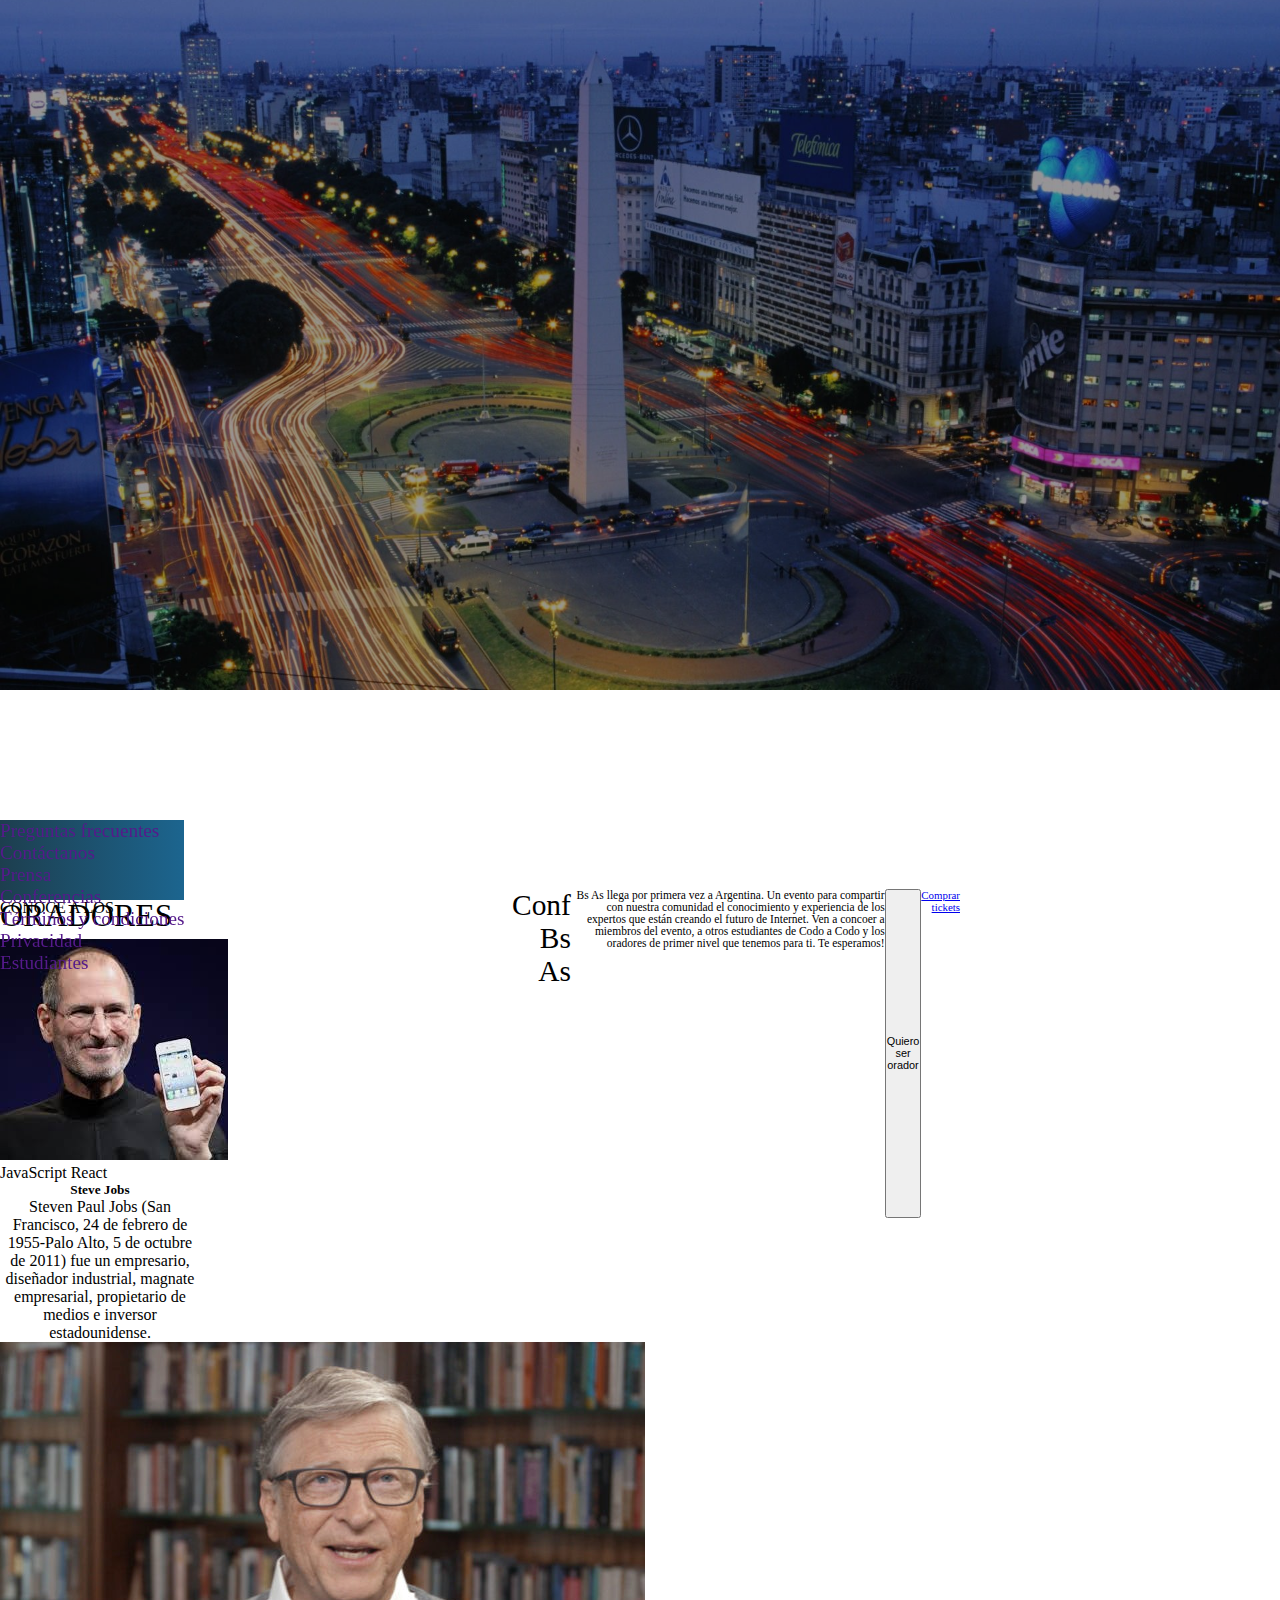
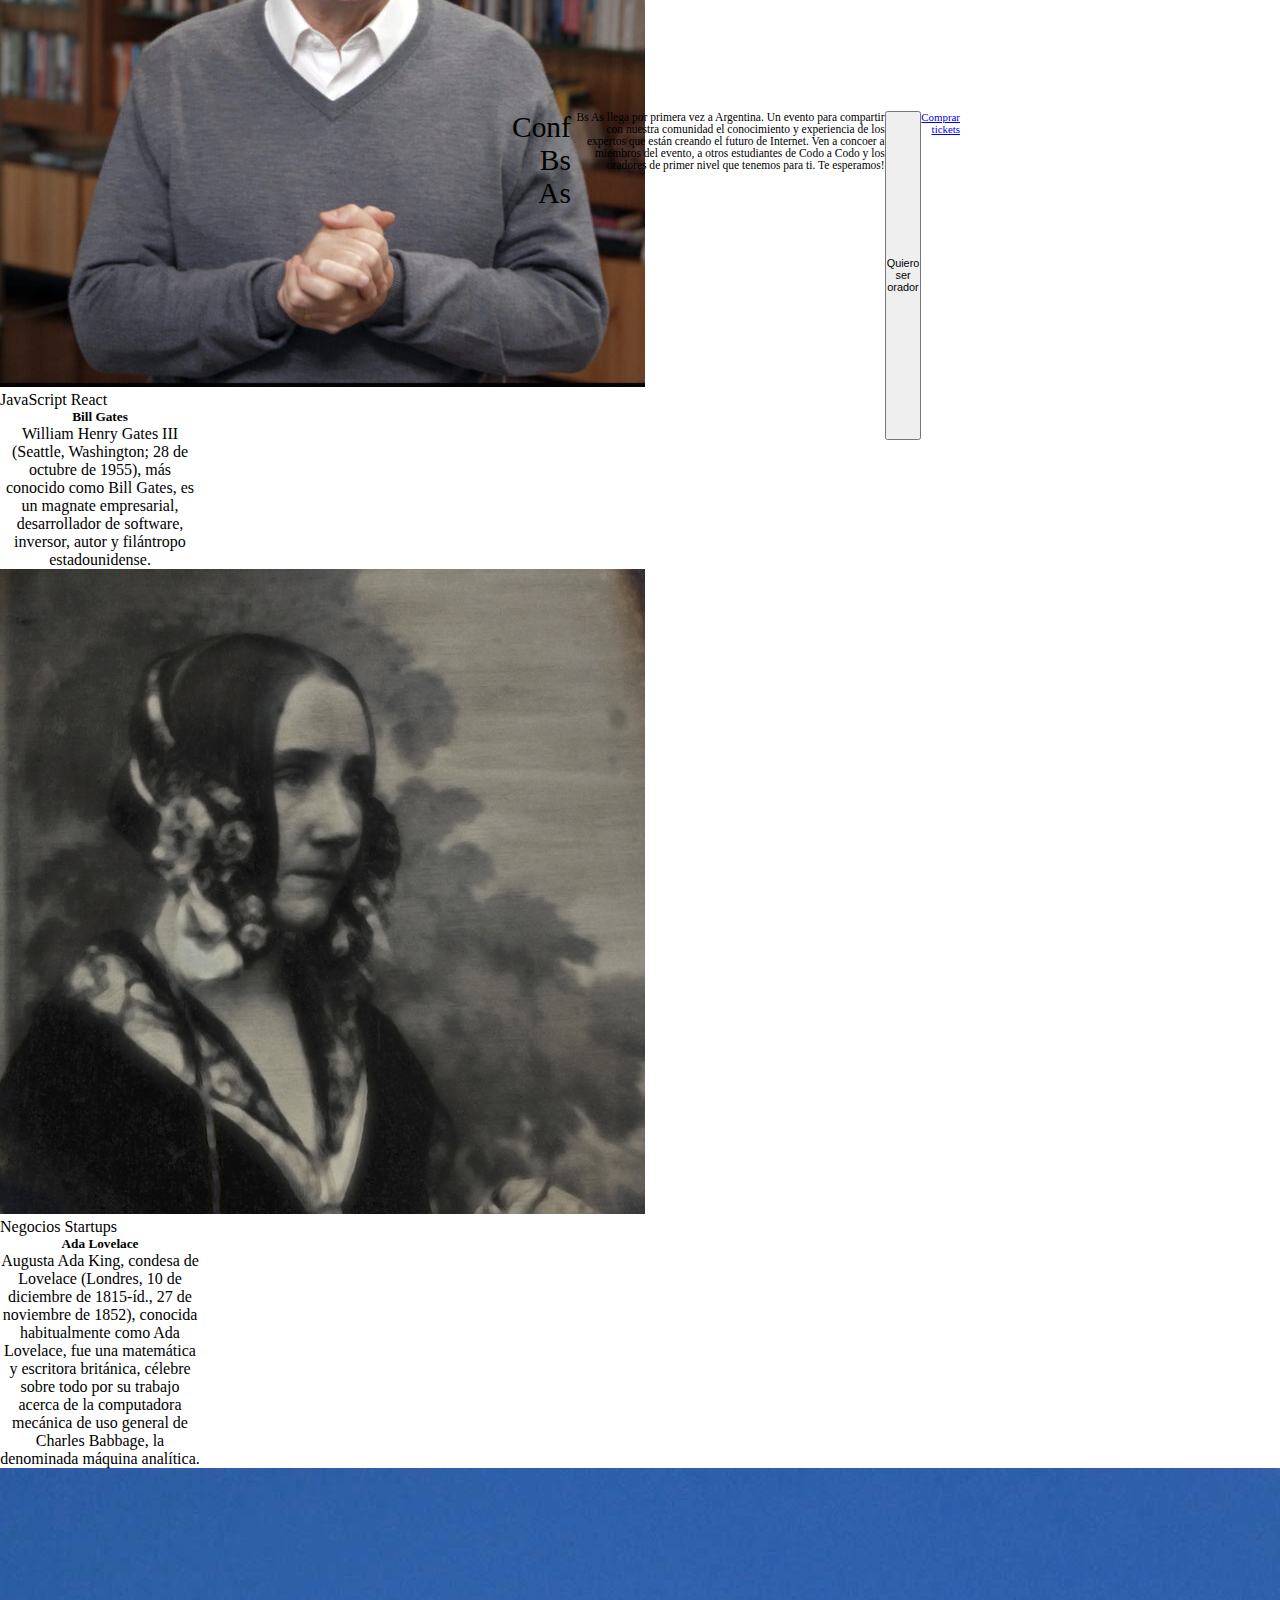
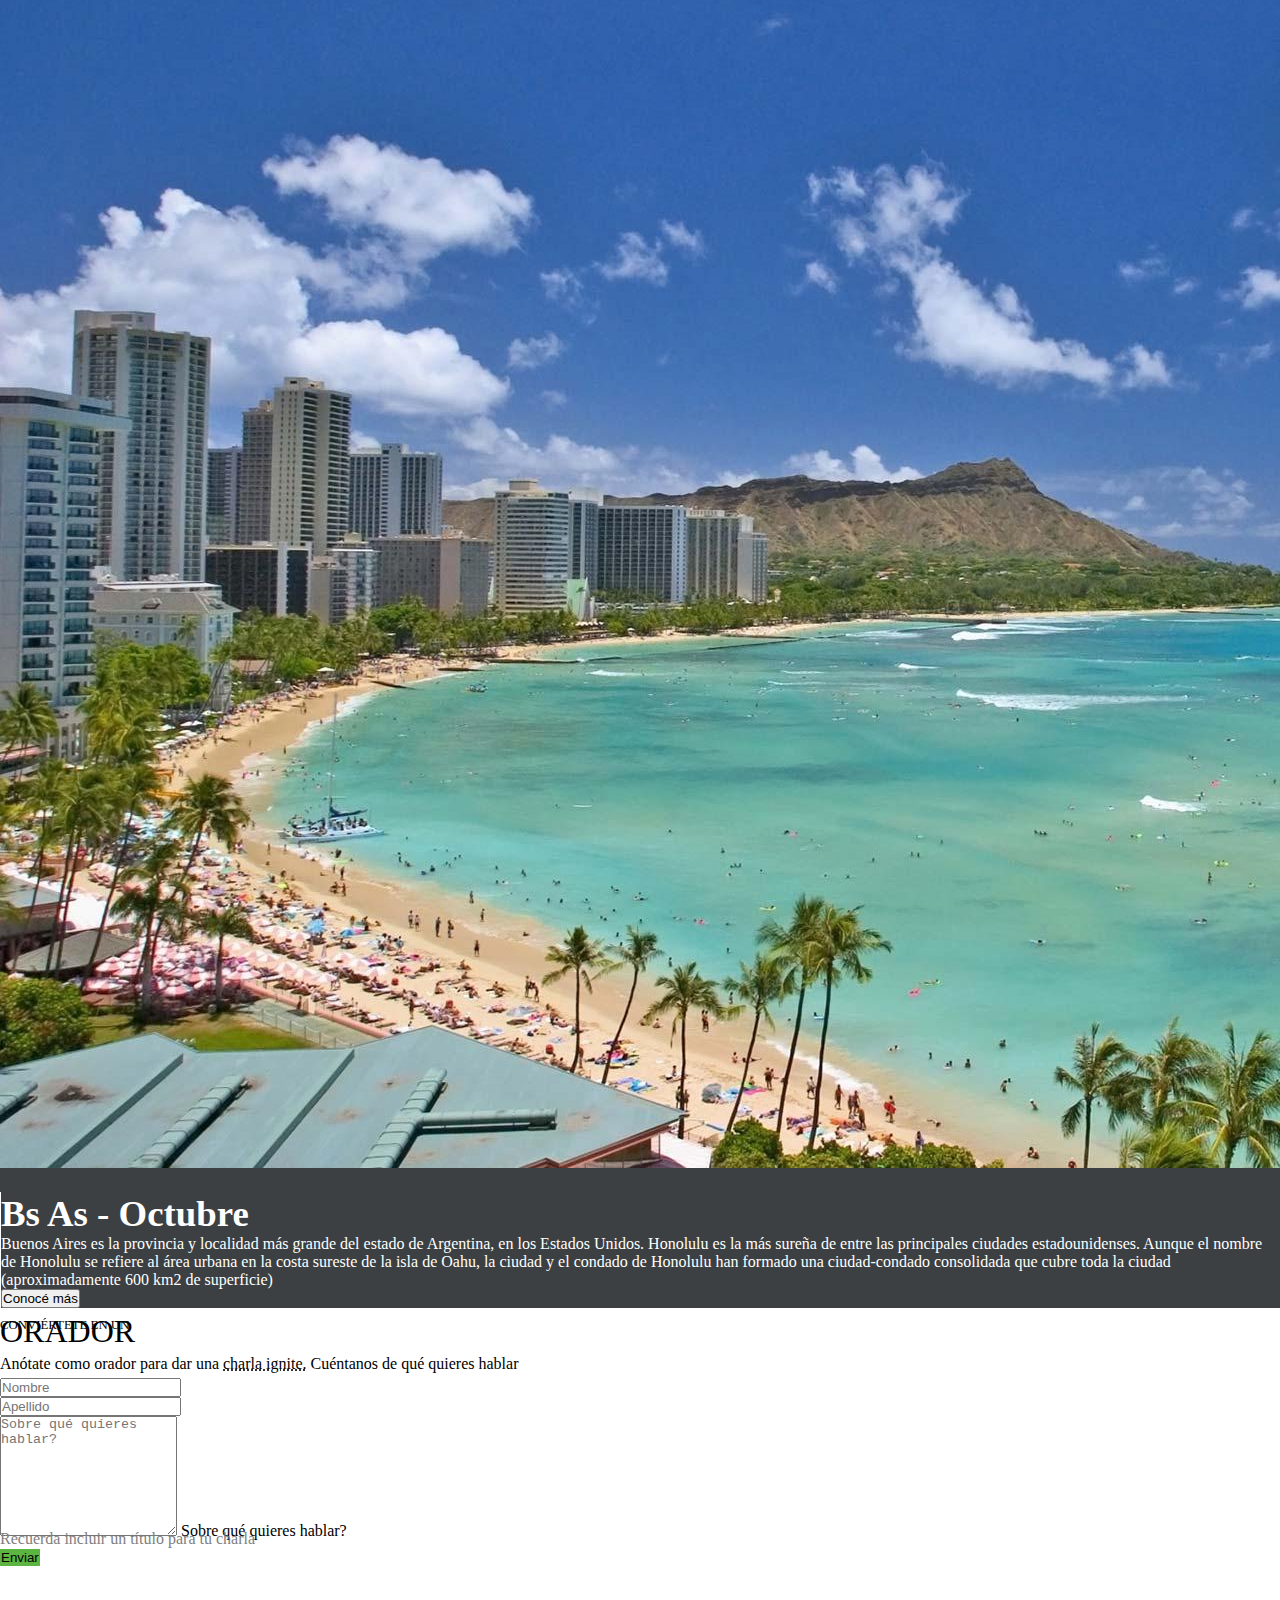
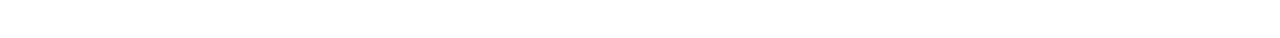
<file: index.html>
<!DOCTYPE html>

<html>

<head>
    <meta charset="utf-8">
    <meta http-equiv="X-UA-Compatible" content="IE=edge">
    <title> TP Integrador FRONT</title>
    <meta name="description" content="">
    <meta name="viewport" content="width=device-width, initial-scale=1">
    <link rel="stylesheet" href="css/style.css">
    <link href="https://cdn.jsdelivr.net/npm/bootstrap@5.3.0-alpha3/dist/css/bootstrap.min.css" rel="stylesheet" integrity="sha384-KK94CHFLLe+nY2dmCWGMq91rCGa5gtU4mk92HdvYe+M/SXH301p5ILy+dN9+nJOZ" crossorigin="anonymous">
    <script src="https://cdn.jsdelivr.net/npm/bootstrap@5.3.0-alpha3/dist/js/bootstrap.bundle.min.js" integrity="sha384-ENjdO4Dr2bkBIFxQpeoTz1HIcje39Wm4jDKdf19U8gI4ddQ3GYNS7NTKfAdVQSZe" crossorigin="anonymous"></script>
</head>
<!--Menú - Inicio-->
<body>
    <nav class="container-fluid nav-container">
        <div class="container">
            <div class="row">
                <div class="col-4 d-flex align-items-center my-2">
                    <img class="logo-codoacodo" src="img/codoacodo.png" alt="Logo codo a codo" />
                    <a class="nav-link active text-white conf-Bs-As mb-2" aria-current="page" href="#">Conf Bs As</a>
                </div>
                <div class="col-8">
                    <ul class="my-2 align-items-center">
                        <li class="nav-item d-flex text-white justify-content-around mt-4">
                            <a class="nav-link navlinks" href="#CONF">La conferencia</a>
                            <a class="nav-link secondary-links navlinks" href="#ORAD">Los oradores</a>
                            <a class="nav-link secondary-links navlinks" href="#LUGAR">El lugar y la fecha</a>
                            <a class="nav-link secondary-links navlinks" href="#CONVORA">Conviértete en orador</a>
                            <a class="nav-link compra-tickets-link navlinks" href="compratickets.html">Compra tickets</a>
                        </li>
                    </ul>
                </div>
            </div>
        </div>
    </nav>
<!--Menú - Fin-->

<!--Carrusel - Inicio-->

    <section id="CONF"  class="seccion1">
        <div id="carouselExampleSlidesOnly" class="carousel slide" data-bs-ride="carousel">
            <div class="carousel-inner">
                <div class="carousel-item active carousel-size">
                    <img src="img/ba1.jpg" class="d-block w-100" alt="...">
                    <div class="carousel-caption d d-none d-sm-block ">
                        <p class="cbsas">Conf Bs As</p>
                        <p class="cbsas-desc">Bs As llega por primera vez a Argentina. Un evento para compartir con
                            nuestra comunidad el
                            conocimiento y
                            experiencia de los expertos que están creando el futuro de Internet. Ven a concoer a
                            miembros
                            del evento,
                            a otros estudiantes de Codo a Codo y los oradores de primer nivel que tenemos para ti. Te
                            esperamos!</p>
                        <button type="button" class="btn btn-orador btn-outline-light">Quiero ser orador</button>
                        <a class="btn btn-success btn-comprar-ticket" href="compratickets.html"  role="button">Comprar tickets</a>
                    </div>
                </div>
                <div class="carousel-item carousel-size">
                    <img src="img/ba2.jpg" class="d-block w-100" alt="...">
                    <div class="carousel-caption d-none d-md-block">
                        <p class="cbsas">Conf Bs As</p>
                        <p class="cbsas-desc">Bs As llega por primera vez a Argentina. Un evento para compartir con
                            nuestra comunidad el
                            conocimiento y
                            experiencia de los expertos que están creando el futuro de Internet. Ven a concoer a
                            miembros
                            del evento,
                            a otros estudiantes de Codo a Codo y los oradores de primer nivel que tenemos para ti. Te
                            esperamos!</p>
                        <button type="button" class="btn btn-orador btn-outline-light">Quiero ser orador</button>
                        <a class="btn btn-success btn-comprar-ticket" href="compratickets.html"  role="button">Comprar tickets</a>
                    </div>
                </div>
                <div class="carousel-item carousel-size">
                    <img src="img/ba3.jpg" class="d-block w-100" alt="...">
                    <div class="carousel-caption d-none d-md-block">
                        <p class="cbsas">Conf Bs As</p>
                        <p class="cbsas-desc">Bs As llega por primera vez a Argentina. Un evento para compartir con
                            nuestra comunidad el
                            conocimiento y
                            experiencia de los expertos que están creando el futuro de Internet. Ven a concoer a
                            miembros
                            del evento,
                            a otros estudiantes de Codo a Codo y los oradores de primer nivel que tenemos para ti. Te
                            esperamos!</p>
                        <button type="button" class="btn btn-orador btn-outline-light">Quiero ser orador</button>
                        <a class="btn btn-success btn-comprar-ticket" href="compratickets.html"  role="button">Comprar tickets</a>
                    </div>
                </div>
            </div>
        </div>
    </section>
<!--Carrusel - Fin-->

<!--Card - Inicio Oradores-->
    <div id="ORAD" class="d-flex flex-column align-items-center">
        <p style="margin-top: 10px">CONOCE A LOS</p>
        <p class="txt-oradores">ORADORES</p>
    </div>

    <section class="container px-5">
        <div class="card-group">
            <div class="card" style="width: 18rem;">
                <img src="img/steve.jpg" class="card-img-top" alt="Steve Jobs">
                <div class="card-body">
                    <span class="badge text-bg-warning">JavaScript</span>
                    <span class="badge bg-info text-white">React</span>
                    <h5 class="card-title">Steve Jobs</h5>
                    <p class="card-text">Steven Paul Jobs (San Francisco, 24 de febrero de 1955-Palo Alto, 5 de octubre
                        de 2011)
                        fue un empresario, diseñador industrial, magnate empresarial, propietario de medios e inversor
                        estadounidense. </p>

                </div>
            </div>
            <div class="card" style="width: 18rem;">
                <img src="img/bill.jpg" class="card-img-top" alt="Bill Gates">
                <div class="card-body">
                    <span class="badge text-bg-warning">JavaScript</span>
                    <span class="badge bg-info text-white">React</span>
                    <h5 class="card-title">Bill Gates</h5>
                    <p class="card-text">William Henry Gates III (Seattle, Washington; 28 de octubre de 1955), más
                        conocido como Bill Gates,
                        es un magnate empresarial, desarrollador de software, inversor, autor y filántropo
                        estadounidense.</p>

                </div>
            </div>
            <div class="card" style="width: 18rem;">
                <img src="img/ada.jpeg" class="card-img-top" alt="Ada Lovelace">
                <div class="card-body">
                    <span class="badge text-bg-secondary">Negocios</span>
                    <span class="badge text-bg-danger">Startups</span>
                    <h5 class="card-title">Ada Lovelace</h5>
                    <p class="card-text">Augusta Ada King, condesa de Lovelace (Londres, 10 de diciembre de 1815-íd.,
                        27 de noviembre de 1852), conocida habitualmente como Ada Lovelace, fue una matemática y
                        escritora británica,
                        célebre sobre todo por su trabajo acerca de la computadora mecánica de uso general de Charles
                        Babbage, la denominada máquina analítica.</p>

                </div>
            </div>
        </div>
    </section>
<!--Card - Fin Oradores-->

<!--Contenedor - Inicio-->
    <section id="LUGAR" class="container-fluid">
        <div class="row mt-5 cuadro-hawaii">
            <div class="col-6 imagen-hawaii">
                <img class="img-fluid max d-block m-l-none" src="img/honolulu.jpg" alt="Honolulu">
            </div>
            <div class="col-6 texto-hawaii">
                <h5 class="cuadro-hawaii-titulo">Bs As - Octubre</h5>
                <p>
                    Buenos Aires es la provincia y localidad más grande del estado de Argentina, en los Estados Unidos.
                    Honolulu es la
                    más sureña de entre las principales ciudades estadounidenses. Aunque el nombre de Honolulu se
                    refiere al área
                    urbana en la costa sureste de la isla de Oahu, la ciudad y el condado de Honolulu han formado una
                    ciudad-condado
                    consolidada que cubre toda la ciudad (aproximadamente 600 km2 de superficie)
                </p>
                <button type="button" class="btn btn-outline-light">Conocé más</button>



            </div>
        </div>
    </section>
<!--Contenedor - Fin-->

<!--Imput - Inicio-->

    <div id="CONVORA" class="d-flex flex-column align-items-center">
        <p style="margin-top: 10px; font-size: 0.8rem">CONVIÉRTETE EN UN</p>
        <p class="txt-oradores">ORADOR</p>
        <p style="margin-bottom: 5px">
            Anótate como orador para dar una
            <span><a href="#" class="charla-ignite">charla ignite.</a></span>
            Cuéntanos de qué quieres hablar
        </p>
    </div>




    <section class="container registro-container">
        <div class="row my-2">
            <div class="col-6">
                <input type="text" class="form-control" placeholder="Nombre" aria-label="Nombre"/>
            </div>
            <div class="col-6">
                <input type="text" class="form-control" placeholder="Apellido" aria-label="Apellido"/>
            </div>
        </div>
        
        <div class="form-floating my-3">
            <textarea class="form-control" placeholder="Sobre qué quieres hablar?" id="floatingTextarea" style="height: 120px; "></textarea>
            <label for="floatingTextarea">Sobre qué quieres hablar?</label>
        </div>
        <p style="color: grey; margin-top: -10px">Recuerda incluir un título para tu charla</p>
        <div class="d-grid gap-2 my-2">
            <button class="btn-enviar btn btn-success  btn-lg" type="button">Enviar</button>
        </div>
    </section>

    <br>
    <br>
    <br>
    <br>
<!--Imput - Fin-->


<!--Footer - Inicio-->
    <footer class="container-fluid p-0 mt-3">
        <div class="container px-5">
          <div class="row d-flex justify-content-around align-items-center text-center pt-3">
            <div class="col">
              <a class="text-white link-footer" href="">Preguntas frecuentes</a>
            </div>
            <div class="col">
              <a class="text-white link-footer" href="">Contáctanos</a>
            </div>
            <div class="col">
              <a class="text-white link-footer" href="">Prensa</a>
            </div>
            <div class="col">
              <a class="text-white link-footer" href="">Conferencias</a>
            </div>
            <div class="col">
              <a class="text-white link-footer" href="">Términos y condiciones</a>
            </div>
            <div class="col">
              <a class="text-white link-footer" href="">Privacidad</a>
            </div>
            <div class="col">
              <a class="text-white link-footer" href="">Estudiantes</a>
            </div>
          </div>
        </div>
      </footer>
<!--Footer - Fin-->   
</body>

</html>
</file>
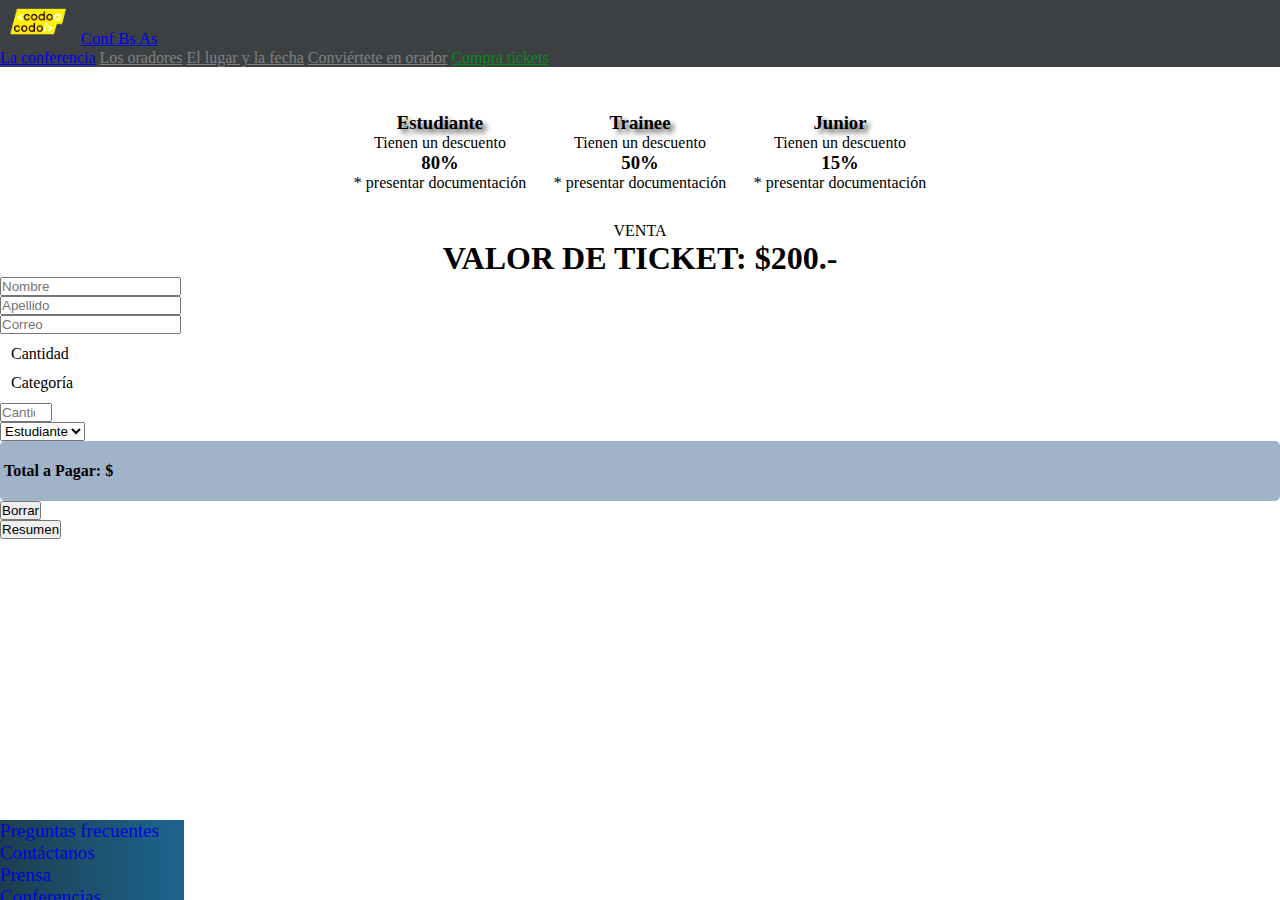
<file: compratickets.html>
<!DOCTYPE html>

<html><head><meta http-equiv="Content-Type" content="text/html; charset=UTF-8">
    
    <meta http-equiv="X-UA-Compatible" content="IE=edge">
    <title></title>
    <meta name="description" content="">
    <meta name="viewport" content="width=device-width, initial-scale=1">
    <link rel="stylesheet" href="css/style.css">
    <link href="https://cdn.jsdelivr.net/npm/bootstrap@5.3.0-alpha3/dist/css/bootstrap.min.css" rel="stylesheet" integrity="sha384-KK94CHFLLe+nY2dmCWGMq91rCGa5gtU4mk92HdvYe+M/SXH301p5ILy+dN9+nJOZ" crossorigin="anonymous">
    <script src="https://cdn.jsdelivr.net/npm/bootstrap@5.3.0-alpha3/dist/js/bootstrap.bundle.min.js" integrity="sha384-ENjdO4Dr2bkBIFxQpeoTz1HIcje39Wm4jDKdf19U8gI4ddQ3GYNS7NTKfAdVQSZe" crossorigin="anonymous"></script>
    <script src="js/funciones.js"></script>
</head>
<body>
    <nav class="container-fluid nav-container">
        <div class="container">
            <div class="row">
                <div class="col-4 d-flex align-items-center my-2">
                    <img class="logo-codoacodo" src="img/codoacodo.png" alt="Logo codo a codo">
                    <a class="nav-link active text-white conf-Bs-As mb-2" aria-current="page" href="index.html">Conf Bs As</a>
                </div>
                <div class="col-8">
                    <ul class="my-2 align-items-center">
                        <li class="nav-item d-flex text-white justify-content-around mt-4">
                            <a class="nav-link navlinks" href="index.html">La conferencia</a>
                            <a class="nav-link secondary-links navlinks" href="index.html">Los oradores</a>
                            <a class="nav-link secondary-links navlinks" href="index.html">El lugar y la fecha</a>
                            <a class="nav-link secondary-links navlinks" href="index.html">Conviértete en orador</a>
                            <a class="nav-link compra-tickets-link navlinks" href="#">Compra tickets</a>
                        </li>
                    </ul>
                </div>
            </div>
        </div>
    </nav>

    <section class="container px-5">

        <div class="card-group gap-3 grupo-cards grid">
            
            <div class="card border-start h-100 border-primary border-2 rounded-0 grid mb-3 h-110" style="max-width: 20rem;">
                <h3 class="title-h3 text-shadow">Estudiante</h3>
                <div class="card-body">
                    <p class="card-title">Tienen un descuento</p>
                    <h3 class="card-title">80%</h3>
                    <p class="card-text">* presentar documentación</p>
                </div>
            </div>


            <div class="card border-start border-info border-2  rounded-0 grid mb-3 h-110" style="max-width: 20rem;">
                <h3 class="title-h3 text-shadow">Trainee</h3>
                <div class="card-body">
                    <p class="card-title">Tienen un descuento</p>
                    <h3 class="card-title">50%</h3>
                    <p class="card-text">* presentar documentación</p>
                </div>
            </div>

            <div class="card border-start border-warning border-2 rounded-0 grid mb-3 h-110" style="max-width: 20rem;">
                <h3 class="title-h3 text-shadow">Junior</h3>
                <div class="card-body">
                    <p class="card-title">Tienen un descuento</p>
                    <h3 class="card-title">15%</h3>
                    <p class="card-text">* presentar documentación</p>
                </div>
            </div>
        </div>
        <p class="card-text">VENTA</p>
        <h1 class="card-text">VALOR DE TICKET: $200.-</h1>
        <div class="row mt-3">
            <div class="col-6">
                <input type="text" class="form-control" placeholder="Nombre" aria-label="Nombre" oninput="validarLetras(this)">
            </div>
            <div class="col-6">
                <input type="text" class="form-control" placeholder="Apellido" aria-label="Apellido" oninput="validarLetras(this)">
            </div>
        </div>
        <div class="col-12 mt-3">
            <input type="email" class="form-control" placeholder="Correo" aria-label="Correo" oninput="validarEmail(this)">
        </div>
        <div class="row mt-3 lblCantCat">
            <div class="col-6">
                <p>Cantidad</p>
            </div>
            <div class="col-6">
                <p>Categoría</p>
            </div>
        </div>
        <div class="row mt-3">
            <div class="col-6">
                <input id="cantidad" type="number" class="form-control" placeholder="Cantidad" aria-label="Cantidad" min="1" max="10" step="1">
            </div>
            <div class="col-6">
                <select name="categoria" class="form-select " id="categoria">
                    <option value="es">Estudiante</option>
                    <option value="tr">Trainee</option>
                    <option value="ju">Junior</option>
                  </select>
            </div>
        </div>

        <div class="row mt-3 total-pagar">
            <h4 id="resultado">Total a Pagar: $ </h4>

        </div>

        <div class="row mt-3">
            <div class="col-6 d-grid">
                <button onclick="borrar()" id="btnBorrar" class="btn-borrar btn btn-success  btn-lg" type="button">Borrar</button>
                
            </div>

            <div class="col-6 d-grid">
                <button onclick="calcular()" id="btnResumen" class="btn-borrar btn btn-success  btn-lg" type="button">Resumen</button>
                
            </div>
        </div>
        



    
    
    
    
    </section>
    

    
    <footer class="container-fluid p-0 mt-3">
        <div class="container px-5">
            <div class="row d-flex justify-content-around align-items-center text-center pt-3">
                <div class="col">
                    <a class="text-white link-footer" href="index.html">Preguntas frecuentes</a>
                </div>
                <div class="col">
                    <a class="text-white link-footer" href="index.html">Contáctanos</a>
                </div>
                <div class="col">
                    <a class="text-white link-footer" href="index.html">Prensa</a>
                </div>
                <div class="col">
                    <a class="text-white link-footer" href="index.html">Conferencias</a>
                </div>
                <div class="col">
                    <a class="text-white link-footer" href="index.html">Términos y condiciones</a>
                </div>
                <div class="col">
                    <a class="text-white link-footer" href="index.html">Privacidad</a>
                </div>
                <div class="col">
                    <a class="text-white link-footer" href="index.html">Estudiantes</a>
                </div>
            </div>
        </div>
    </footer>





    


</body></html>
</file>
<file: css/style.css>
* {
  margin: 0;
  padding: 0;
  box-sizing: border-box;
  /*font-family: Verdana, Geneva, Tahoma, sans-serif;*/
}

.cbsas {
  font-size: 2.3vw !important;
  font-weight: 500 !important;
}

.cbsas-desc {
  font-size: 0.9vw !important;
}

.logo-codoacodo {
  width: 6vw;
}

.logo-codoacodo:hover {
  filter: brightness(120%) !important;
}

.conf-Bs-As {
  font-size: 1.3vw !important;
  text-shadow: 10px #3c4042;
}

.conf-Bs-As:hover {
  color: #fae106 !important;
}

.nav-container {
  background-color: #3c4042;
}

.secondary-links {
  color: grey !important;
}

.navlinks:hover {
  color: white !important;
}

.compra-tickets-link {
  color: #0a8a1b !important;
}

.carousel-inner {
  height: calc(100vh - 78px) !important;  
}

.carousel-item {
  height: calc(100vh - 78px) !important;
}

.carousel-size img {
  position: absolute;
  overflow: hidden;
  top: -30px;
  width: 100vw;
  filter: brightness(60%);
}

.carousel-caption {
  position: relative;
  margin-left: 40%;
  display: flex !important;
  height: 40%;
  justify-content: flex-end !important;
  align-items: right !important;
  width: 35%;
  text-align: right !important;
  border: 5px;
  border-color: black;

}

.btn-orador {
  font-size: 0.85vw !important;
}

.btn-comprar-ticket {
  font-size: 0.85vw !important;
}

.btn-comprar-ticket:hover {
  font-size: 0.85vw !important;
  background-color: #144705 !important;
  border: 1px solid #144705 !important;
}

.txt-oradores {
  font-size: 2rem;
  font-weight: 500;
  margin-top: -20px;
  margin-bottom: 5px;
}

.card {
  width: 200px !important;
  border-width: 1px;
  border-radius: 7px !important;

}

.cuadro-hawaii {
  padding: 0px !important;
  background-color: #3c4042;
  color: white;

}

.texto-hawaii{
  border-left: 1px solid !important;
}

.imagen-hawaii {
  width: fit-content;
  padding: 0px !important;

}

.cuadro-hawaii-titulo {
  margin-top: 20px;
  font-size: 2.3rem;
}

.charla-ignite {
  color: black !important;
  Text-decoration : underline dotted black;
}

.registro-container {
  width: 50% !important;
}

.btn-enviar{
  background-color: #5cb441 !important;
  border: 1px solid #5cb441 !important;
}

.btn-enviar:hover {
  background-color: #237a09 !important;
  border: 1px solid #237a09 !important;
}

footer {
  height: 80px;
  background-image: linear-gradient(to right, #1d3e4e, #1c658f);
  position: fixed;
  bottom: 0;
}

.link-footer {
  text-decoration: none !important;
  font-size: 1.2rem !important;

}

.link-footer:hover {
  color: #7f7e8a !important;
}
.grupo-cards {
  margin-top: 30px;

}

.grid {
  display: grid;
  place-items: center;
  
}


.grupo-cards {
  display: flex;
  justify-content: center;
  align-items: center;
  margin: 30px auto;
  
}

.card {
  width: 200px !important;
  align-items: center;
}

.card-text {
  text-align: center;
  margin: 0 !important;
}

.card-title {
  text-align: center;
}

.title-h3 {
  margin-top: 15px;
  font-weight: 700;
}

.lblCantCat p {
  margin: 11px;
}

.total-pagar {
  display: flex;
  background-color: rgb(160, 179, 201);
  height: 60px;
  width: 100%;
  margin: auto !important;
  align-items: center;
  border-radius: 5px;
  
  padding-left: 4px;

  
}

.text-shadow {
  text-shadow: 4px 4px 5px rgba(0, 0, 0, 0.7);
}
</file>
